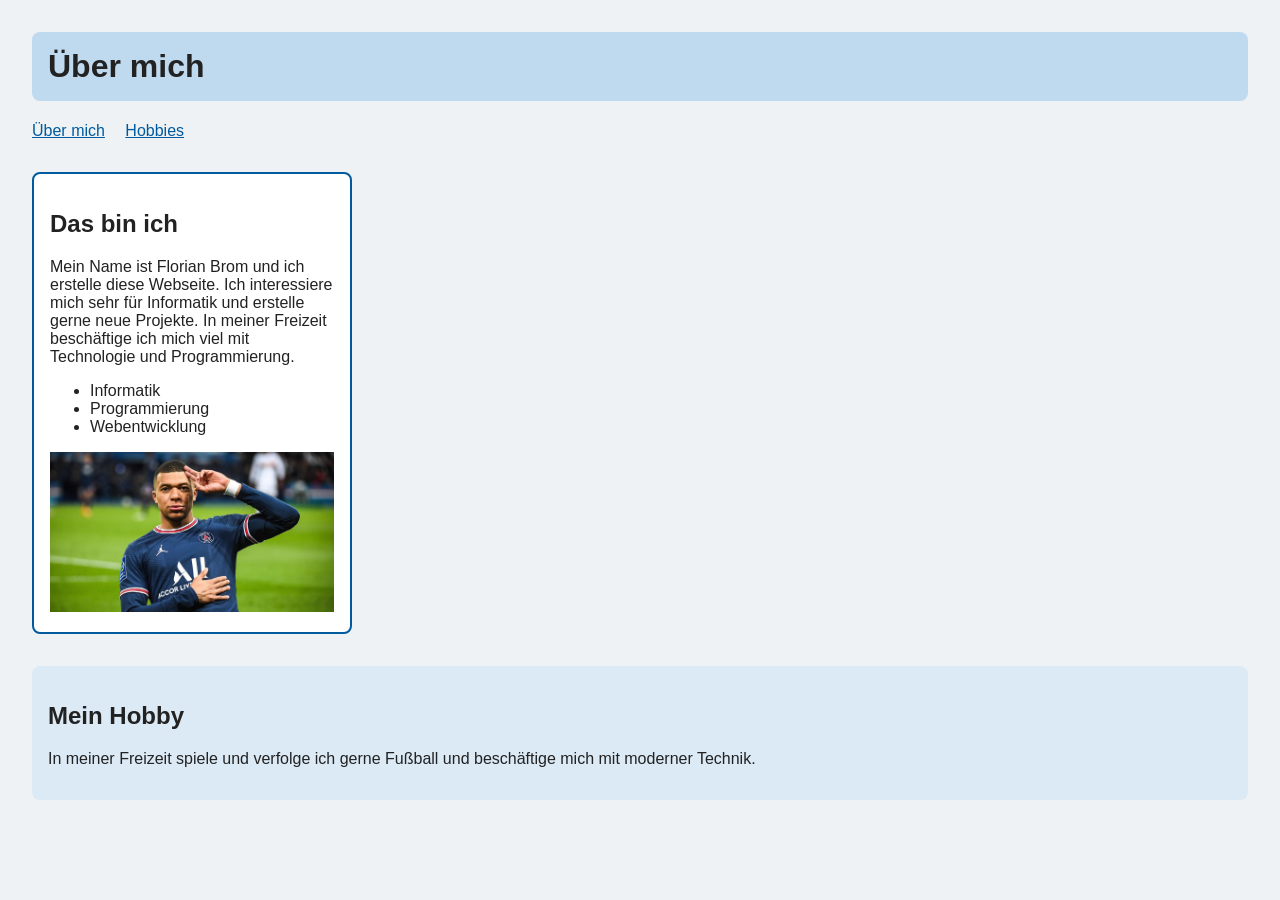
<file: index.html>
<!DOCTYPE html>
<html lang="de">
<head>
    <link rel="stylesheet" href="style.css">
    <meta charset="UTF-8">
    <meta name="viewport" content="width=device-width, initial-scale=1.0">
    <title>Über mich - Florian Brom</title>
</head>
<body>

    <header>
        <h1>Über mich</h1>
        <nav>
            <a href="#about">Über mich</a>
            <a href="#hobbies">Hobbies</a>
        </nav>
    </header>

    <main>
        <article id="about" class="karte">
            <h2>Das bin ich</h2>
            <p>Mein Name ist Florian Brom und ich erstelle diese Webseite. Ich interessiere mich sehr für Informatik und erstelle gerne neue Projekte. In meiner Freizeit beschäftige ich mich viel mit Technologie und Programmierung.</p>
            
            <ul>
                <li>Informatik</li>
                <li>Programmierung</li>
                <li>Webentwicklung</li>
            </ul>

            <img src="3349464-68469548-2560-1440.jpg" alt="Kylian Mbappé macht eine Salut-Geste" width="300">
        </article>

        <aside id="hobbies">
            <h2>Mein Hobby</h2>
            <p>In meiner Freizeit spiele und verfolge ich gerne Fußball und beschäftige mich mit moderner Technik.</p>
        </aside>
    </main>

</body>
</html>
</file>
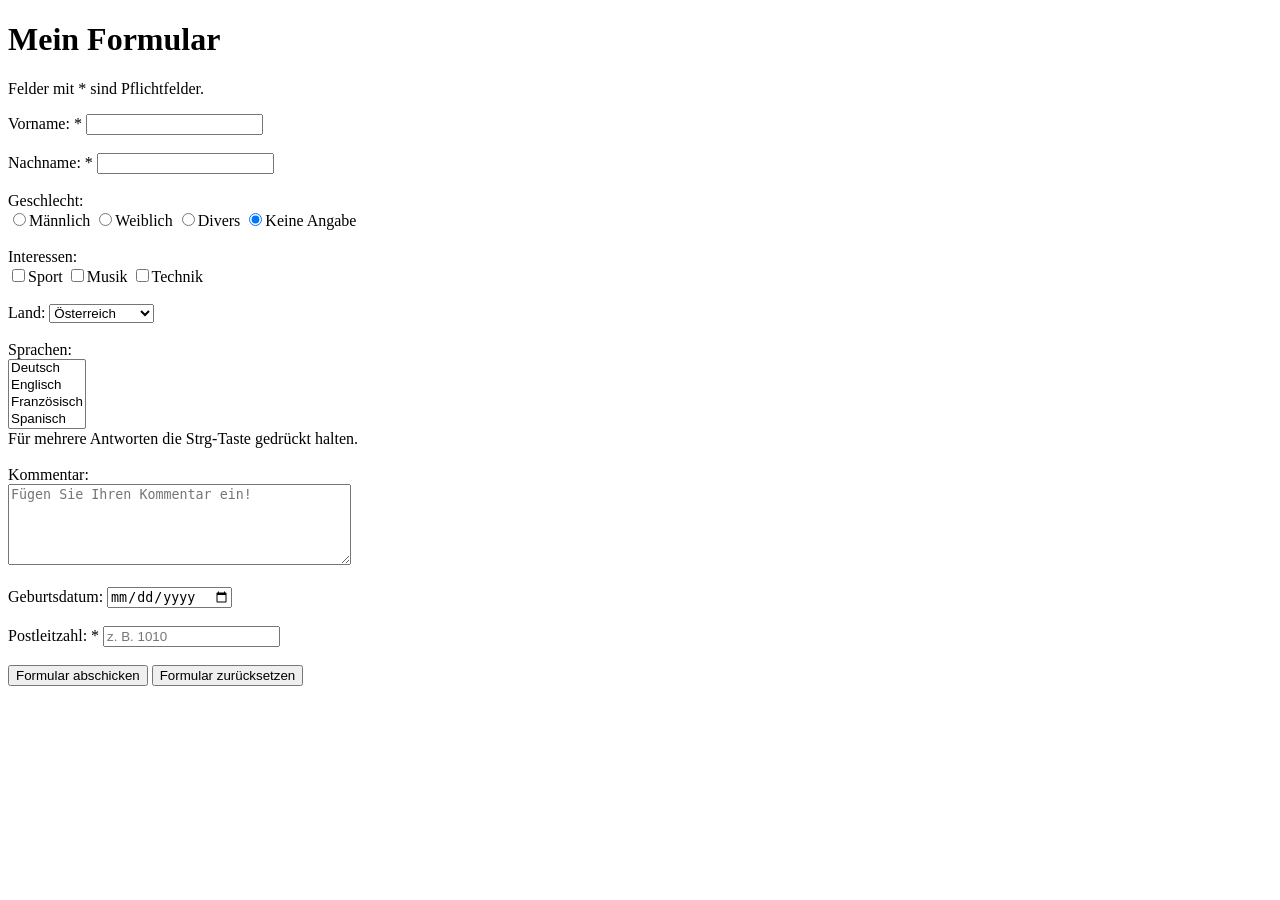
<file: 2026-10-06/index.html>
<!DOCTYPE html>
<html lang="de">
<head>
    <meta charset="UTF-8">
    <meta name="viewport" content="width=device-width, initial-scale=1.0">
    <title>Formular</title>
</head>
<body>
    <h1>Mein Formular</h1>
    <p>Felder mit * sind Pflichtfelder.</p>

    <form action="mailto:DEINE-EMAIL@example.com?subject=Formularanfrage"
          method="post" enctype="text/plain">

        Vorname: *
        <input type="text" name="vorname" required>
        <br><br>

        Nachname: *
        <input type="text" name="nachname" required>
        <br><br>

        Geschlecht:
        <br>
        <input type="radio" name="geschlecht" value="maennlich">Männlich
        <input type="radio" name="geschlecht" value="weiblich">Weiblich
        <input type="radio" name="geschlecht" value="divers">Divers
        <input type="radio" name="geschlecht" value="keineAngabe" checked>Keine Angabe
        <br><br>

        Interessen:
        <br>
        <input type="checkbox" name="interesse" value="sport">Sport
        <input type="checkbox" name="interesse" value="musik">Musik
        <input type="checkbox" name="interesse" value="technik">Technik
        <br><br>

        Land:
        <select name="land">
            <option value="oesterreich" selected>Österreich</option>
            <option value="deutschland">Deutschland</option>
            <option value="schweiz">Schweiz</option>
            <option value="anderes">Anderes Land</option>
        </select>
        <br><br>

        Sprachen:
        <br>
        <select name="sprachen" multiple size="4">
            <option value="deutsch">Deutsch</option>
            <option value="englisch">Englisch</option>
            <option value="franzoesisch">Französisch</option>
            <option value="spanisch">Spanisch</option>
        </select>
        <br>
        Für mehrere Antworten die Strg-Taste gedrückt halten.
        <br><br>

        Kommentar:
        <br>
        <textarea name="kommentar" rows="5" cols="40"
                  placeholder="Fügen Sie Ihren Kommentar ein!"></textarea>
        <br><br>

        Geburtsdatum:
        <input type="date" name="geburtsdatum">
        <br><br>

        Postleitzahl: *
        <input type="text" name="postleitzahl"
               pattern="[0-9]{4}"
               maxlength="4"
               placeholder="z. B. 1010"
               title="Bitte genau vier Ziffern eingeben."
               required>
        <br><br>

        <input type="hidden" name="seite" value="index.html">

        <input type="submit" value="Formular abschicken">
        <input type="reset" value="Formular zurücksetzen">

    </form>
</body>
</html>
</file>
<file: style.css>
/* Vorhersage:
   Ohne border-box beträgt die Gesamtbreite der Karte:
   20rem + 1rem links + 1rem rechts + 2px links + 2px rechts.
   Das ergibt 22rem + 4px.
   Bei einer Root-Schriftgröße von 16px sind das 356px.
*/

* {
    box-sizing: border-box;
}

body {
    background-color: #eef2f5;
    color: #222222;
    font-family: Arial, sans-serif;
    margin: 2rem;
}

header {
    margin-bottom: 2rem;
}

h1 {
    background-color: rgba(0, 120, 215, 0.2);
    padding: 1rem;
    border-radius: 0.5rem;
}

nav a {
    color: #005a9e;
    margin-right: 1rem;
}

.karte {
    width: 20rem;
    max-width: 100%;
    padding: 1rem;
    border: 2px solid #005a9e;
    background-color: #ffffff;
    border-radius: 0.5rem;
    margin-bottom: 2rem;
}

img {
    max-width: 100%;
    height: auto;
}

aside {
    background-color: #dceaf5;
    padding: 1rem;
    border-radius: 0.5rem;
}
</file>
